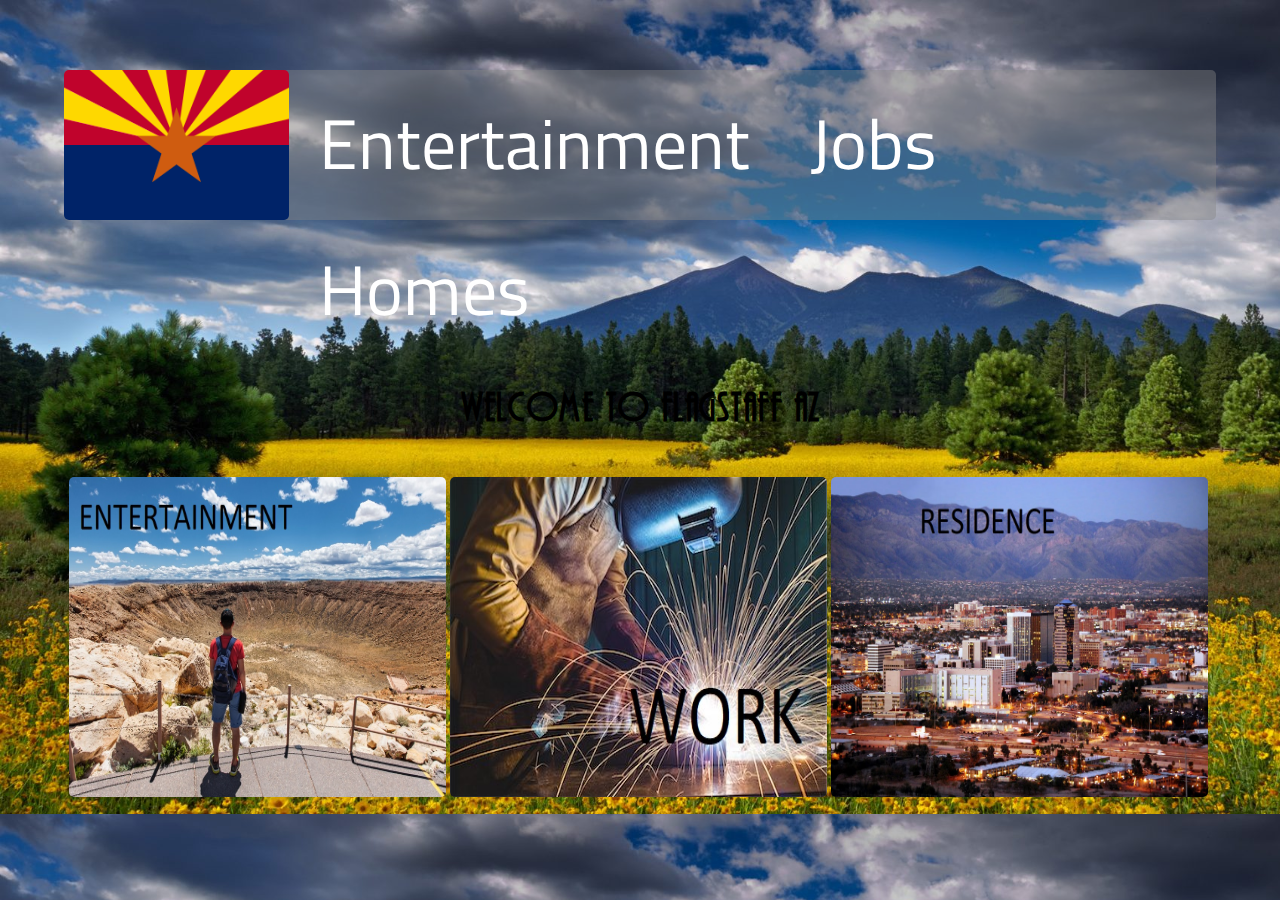
<file: Index.html>
<!DOCTYPE html>
<html>
<!-- Author: connor Knight -->
        <meta charset="UTF-8">
        <link rel="stylesheet" type="text/css" href="css/menuLayout.css">
        <link rel="icon" href="images/arizonaIcon.png" type="image/x-icon">
        <title>Home</title>
    </head>

    <body>  
        <header>
            <a href="Index.html"><img src="images/AZ-flag.png" alt="icon" id="logo"></a>
            <ul>
                <li><a href="entertainment.html">Entertainment</a></li>
                <li><a href="work.html">Jobs</a></li>
                <li><a href="homes.html">Homes</a></li>
            </ul>
        </header>
        <div class="grid-container">
            <h1 class="box title">Welcome to Flagstaff AZ</h1>
            <div class="box body">
                <a href="entertainment.html"><img src="images/fun.jpg"></a>
                <a href="work.html"><img src="images/work.jpg"></a>
                <a href="homes.html"><img src="images/cityOverView.jpg"></a>
            </div>
        </div>
    </body>
</html>
</file>
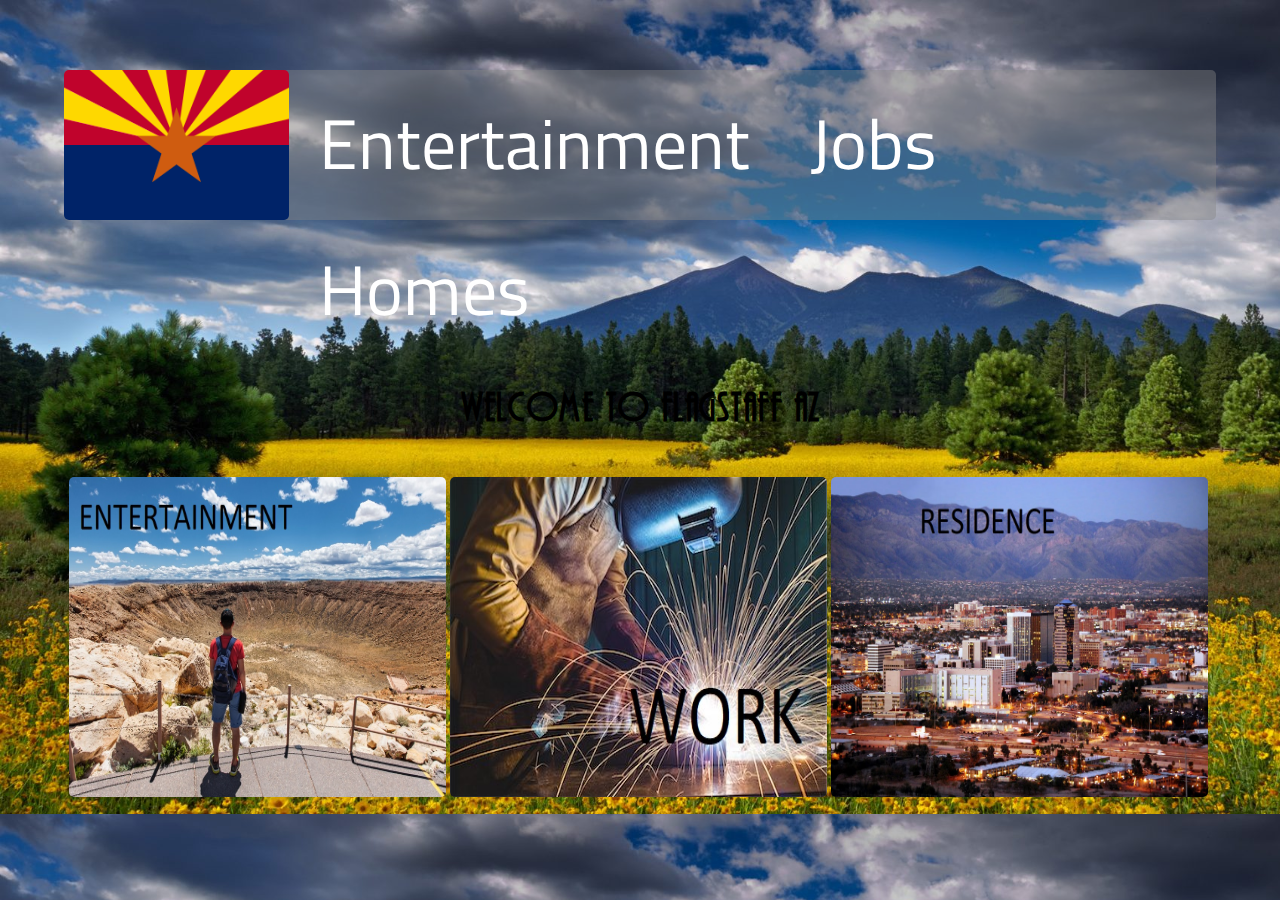
<file: index.html>
<!DOCTYPE html>
<html>
<!-- Author: connor Knight -->
        <meta charset="UTF-8">
        <link rel="stylesheet" type="text/css" href="css/menuLayout.css">
        <link rel="icon" href="images/arizonaIcon.png" type="image/x-icon">
        <title>Home</title>
    </head>

    <body>  
        <header>
            <a href="index.html"><img src="images/AZ-flag.png" alt="icon" id="logo"></a>
            <ul>
                <li><a href="entertainment.html">Entertainment</a></li>
                <li><a href="work.html">Jobs</a></li>
                <li><a href="homes.html">Homes</a></li>
            </ul>
        </header>
        <div class="grid-container">
            <h1 class="box title">Welcome to Flagstaff AZ</h1>
            <div class="box body">
                <a href="entertainment.html"><img src="images/fun.jpg"></a>
                <a href="work.html"><img src="images/work.jpg"></a>
                <a href="homes.html"><img src="images/cityOverView.jpg"></a>
            </div>
        </div>
    </body>
</html>
</file>
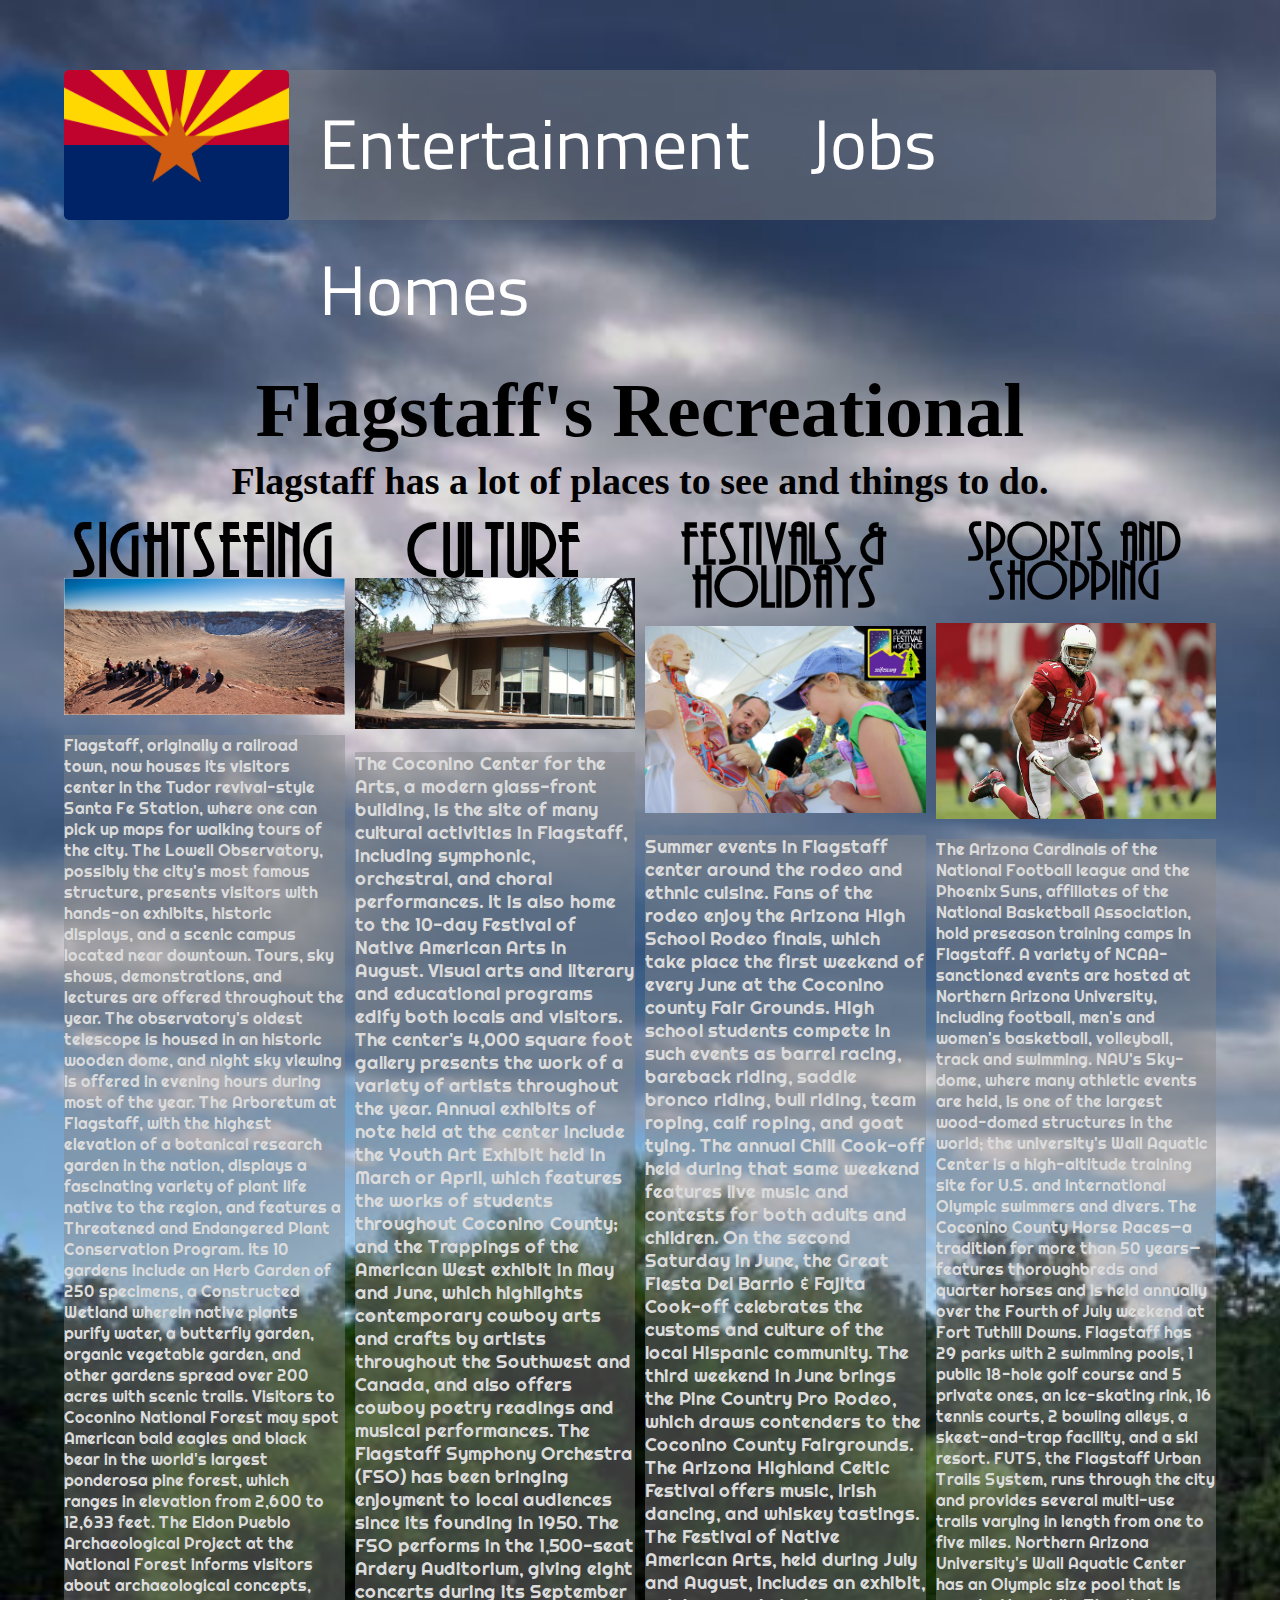
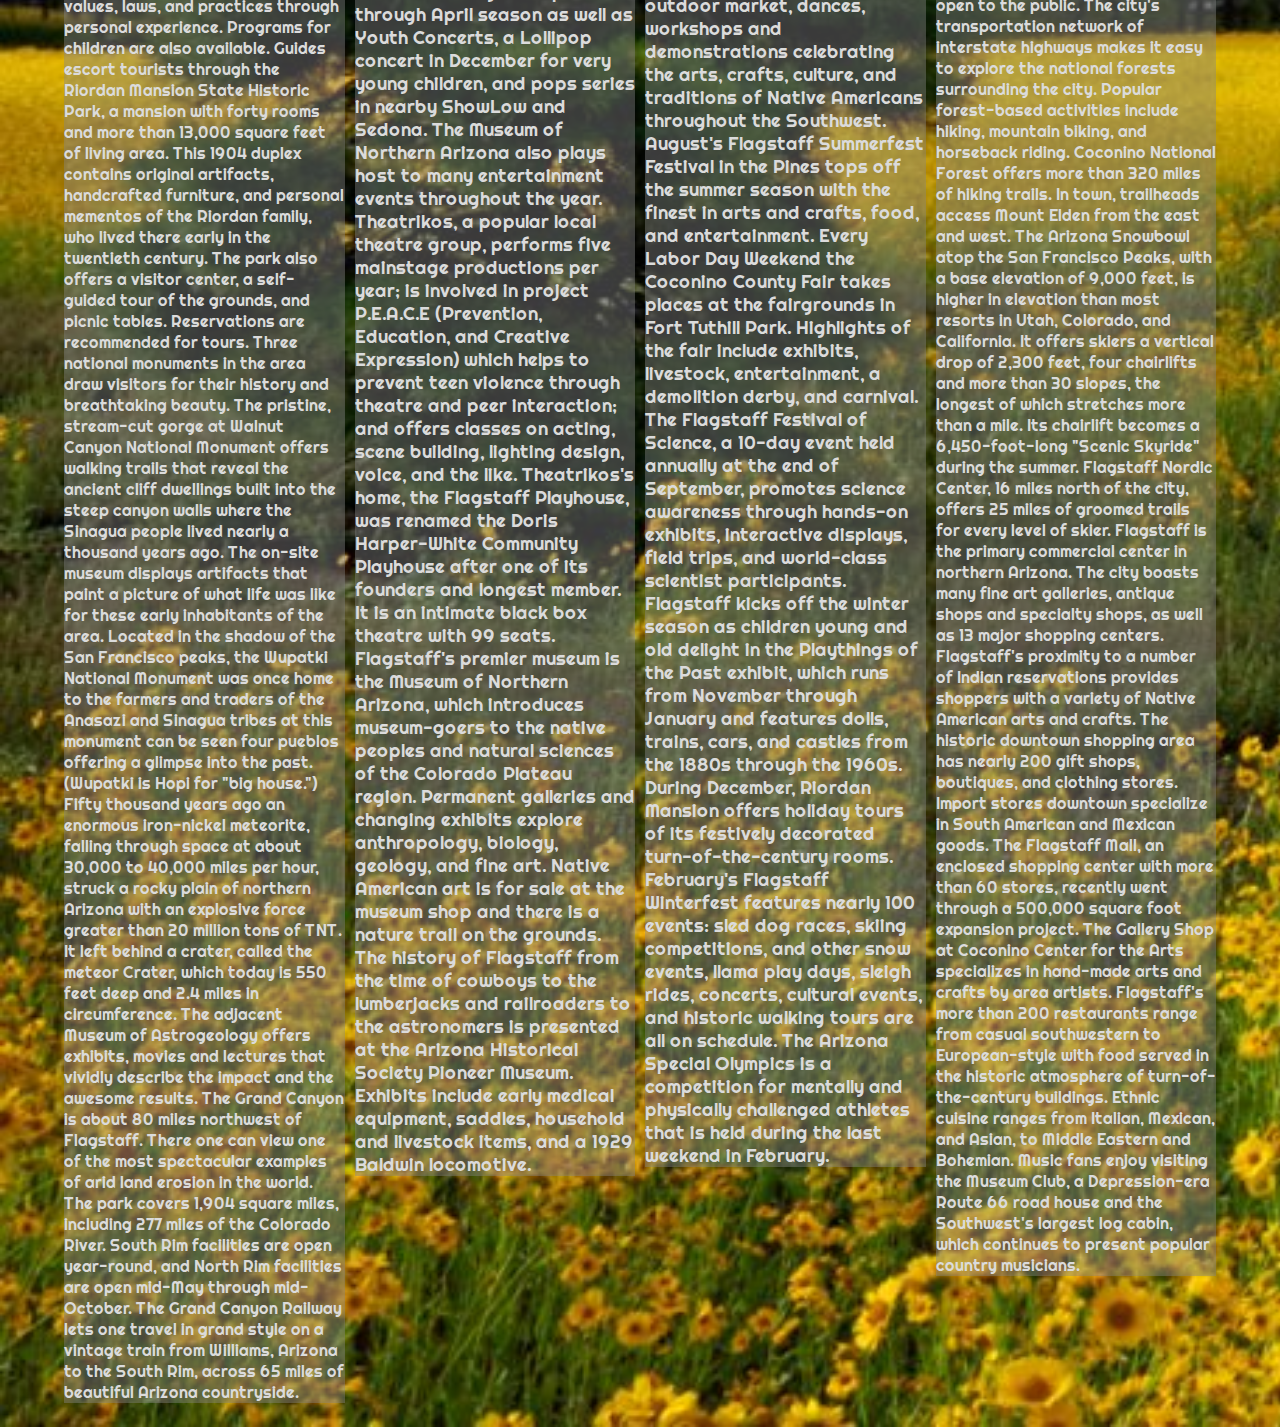
<file: entertainment.html>
<!DOCTYPE html>
<html>
<!-- Author: connor Knight -->
        <meta charset="UTF-8">
        <link rel="stylesheet" type="text/css" href="css/subLayoutE.css">
        <link rel="icon" href="images/arizonaIcon.png" type="image/x-icon">
        <title>AZ Entertainment</title>
    </head>

    <body>  
        <header>
            <a href="index.html"><img src="images/AZ-flag.png" alt="icon" id="logo"></a>
            <ul>
                <li><a href="entertainment.html">Entertainment</a></li>
                <li><a href="work.html">Jobs</a></li>
                <li><a href="homes.html">Homes</a></li>
            </ul>
        </header>
        <div class="grid-container">
            <div class="intro">
                <h1>Flagstaff's Recreational</h1>
                <p>Flagstaff has a lot of places to see and things to do.</p>
            </div>
            <div class="sightseeing">
                <h1>sightseeing</h1>
                <img src="images/meteorCrater.jpg">
                <p>Flagstaff, originally a railroad town, now houses its visitors center in the Tudor revival-style Santa Fe Station, where one can pick up maps for walking tours of the city. The Lowell Observatory, possibly the city's most famous structure, presents visitors with hands-on exhibits, historic displays, and a scenic campus located near downtown. Tours, sky shows, demonstrations, and lectures are offered throughout the year. The observatory's oldest telescope is housed in an historic wooden dome, and night sky viewing is offered in evening hours during most of the year. The Arboretum at Flagstaff, with the highest elevation of a botanical research garden in the nation, displays a fascinating variety of plant life native to the region, and features a Threatened and Endangered Plant Conservation Program. Its 10 gardens include an Herb Garden of 250 specimens, a Constructed Wetland wherein native plants purify water, a butterfly garden, organic vegetable garden, and other gardens spread over 200 acres with scenic trails. Visitors to Coconino National Forest may spot American bald eagles and black bear in the world's largest ponderosa pine forest, which ranges in elevation from 2,600 to 12,633 feet. The Eldon Pueblo Archaeological Project at the National Forest informs visitors about archaeological concepts, values, laws, and practices through personal experience. Programs for children are also available. Guides escort tourists through the Riordan Mansion State Historic Park, a mansion with forty rooms and more than 13,000 square feet of living area. This 1904 duplex contains original artifacts, handcrafted furniture, and personal mementos of the Riordan family, who lived there early in the twentieth century. The park also offers a visitor center, a self-guided tour of the grounds, and picnic tables. Reservations are recommended for tours. Three national monuments in the area draw visitors for their history and breathtaking beauty. The pristine, stream-cut gorge at Walnut Canyon National Monument offers walking trails that reveal the ancient cliff dwellings built into the steep canyon walls where the Sinagua people lived nearly a thousand years ago. The on-site museum displays artifacts that paint a picture of what life was like for these early inhabitants of the area. Located in the shadow of the San Francisco peaks, the Wupatki National Monument was once home to the farmers and traders of the Anasazi and Sinagua tribes at this monument can be seen four pueblos offering a glimpse into the past. (Wupatki is Hopi for "big house.") Fifty thousand years ago an enormous iron-nickel meteorite, falling through space at about 30,000 to 40,000 miles per hour, struck a rocky plain of northern Arizona with an explosive force greater than 20 million tons of TNT. It left behind a crater, called the meteor Crater, which today is 550 feet deep and 2.4 miles in circumference. The adjacent Museum of Astrogeology offers exhibits, movies and lectures that vividly describe the impact and the awesome results. The Grand Canyon is about 80 miles northwest of Flagstaff. There one can view one of the most spectacular examples of arid land erosion in the world. The park covers 1,904 square miles, including 277 miles of the Colorado River. South Rim facilities are open year-round, and North Rim facilities are open mid-May through mid-October. The Grand Canyon Railway lets one travel in grand style on a vintage train from Williams, Arizona to the South Rim, across 65 miles of beautiful Arizona countryside.</p>
            </div>
            <div class="culture">
                <h1>culture</h1>
                <img src="images/CoconinoCenterfortheArts.jpg">
                <p>The Coconino Center for the Arts, a modern glass-front building, is the site of many cultural activities in Flagstaff, including symphonic, orchestral, and choral performances. It is also home to the 10-day Festival of Native American Arts in August. Visual arts and literary and educational programs edify both locals and visitors. The center's 4,000 square foot gallery presents the work of a variety of artists throughout the year. Annual exhibits of note held at the center include the Youth Art Exhibit held in March or April, which features the works of students throughout Coconino County; and the Trappings of the American West exhibit in May and June, which highlights contemporary cowboy arts and crafts by artists throughout the Southwest and Canada, and also offers cowboy poetry readings and musical performances. The Flagstaff Symphony Orchestra (FSO) has been bringing enjoyment to local audiences since its founding in 1950. The FSO performs in the 1,500-seat Ardery Auditorium, giving eight concerts during its September through April season as well as Youth Concerts, a Lollipop concert in December for very young children, and pops series in nearby ShowLow and Sedona. The Museum of Northern Arizona also plays host to many entertainment events throughout the year. Theatrikos, a popular local theatre group, performs five mainstage productions per year; is involved in project P.E.A.C.E (Prevention, Education, and Creative Expression) which helps to prevent teen violence through theatre and peer interaction; and offers classes on acting, scene building, lighting design, voice, and the like. Theatrikos's home, the Flagstaff Playhouse, was renamed the Doris Harper-White Community Playhouse after one of its founders and longest member. It is an intimate black box theatre with 99 seats. Flagstaff's premier museum is the Museum of Northern Arizona, which introduces museum-goers to the native peoples and natural sciences of the Colorado Plateau region. Permanent galleries and changing exhibits explore anthropology, biology, geology, and fine art. Native American art is for sale at the museum shop and there is a nature trail on the grounds. The history of Flagstaff from the time of cowboys to the lumberjacks and railroaders to the astronomers is presented at the Arizona Historical Society Pioneer Museum. Exhibits include early medical equipment, saddles, household and livestock items, and a 1929 Baldwin locomotive.</p>
            </div>
            <div class="festivals">
                <h1>festivals & holidays</h1>
                <img src="images/festivalofSCI.jpg">
                <p>Summer events in Flagstaff center around the rodeo and ethnic cuisine. Fans of the rodeo enjoy the Arizona High School Rodeo finals, which take place the first weekend of every June at the Coconino county Fair Grounds. High school students compete in such events as barrel racing, bareback riding, saddle bronco riding, bull riding, team roping, calf roping, and goat tying. The annual Chili Cook-off held during that same weekend features live music and contests for both adults and children. On the second Saturday in June, the Great Fiesta Del Barrio & Fajita Cook-off celebrates the customs and culture of the local Hispanic community. The third weekend in June brings the Pine Country Pro Rodeo, which draws contenders to the Coconino County Fairgrounds. The Arizona Highland Celtic Festival offers music, Irish dancing, and whiskey tastings. The Festival of Native American Arts, held during July and August, includes an exhibit, outdoor market, dances, workshops and demonstrations celebrating the arts, crafts, culture, and traditions of Native Americans throughout the Southwest. August's Flagstaff Summerfest Festival in the Pines tops off the summer season with the finest in arts and crafts, food, and entertainment. Every Labor Day Weekend the Coconino County Fair takes places at the fairgrounds in Fort Tuthill Park. Highlights of the fair include exhibits, livestock, entertainment, a demolition derby, and carnival. The Flagstaff Festival of Science, a 10-day event held annually at the end of September, promotes science awareness through hands-on exhibits, interactive displays, field trips, and world-class scientist participants. Flagstaff kicks off the winter season as children young and old delight in the Playthings of the Past exhibit, which runs from November through January and features dolls, trains, cars, and castles from the 1880s through the 1960s. During December, Riordan Mansion offers holiday tours of its festively decorated turn-of-the-century rooms. February's Flagstaff Winterfest features nearly 100 events: sled dog races, skiing competitions, and other snow events, llama play days, sleigh rides, concerts, cultural events, and historic walking tours are all on schedule. The Arizona Special Olympics is a competition for mentally and physically challenged athletes that is held during the last weekend in February.</p>
            </div>
            <div class="sports">
                <h1>sports and shopping</h1>
                <img src="images/sports.jpg">
                <p>The Arizona Cardinals of the National Football league and the Phoenix Suns, affiliates of the National Basketball Association, hold preseason training camps in Flagstaff. A variety of NCAA-sanctioned events are hosted at Northern Arizona University, including football, men's and women's basketball, volleyball, track and swimming. NAU's Sky-dome, where many athletic events are held, is one of the largest wood-domed structures in the world; the university's Wall Aquatic Center is a high-altitude training site for U.S. and international Olympic swimmers and divers. The Coconino County Horse Races—a tradition for more than 50 years—features thoroughbreds and quarter horses and is held annually over the Fourth of July weekend at Fort Tuthill Downs. Flagstaff has 29 parks with 2 swimming pools, 1 public 18-hole golf course and 5 private ones, an ice-skating rink, 16 tennis courts, 2 bowling alleys, a skeet-and-trap facility, and a ski resort. FUTS, the Flagstaff Urban Trails System, runs through the city and provides several multi-use trails varying in length from one to five miles. Northern Arizona University's Wall Aquatic Center has an Olympic size pool that is open to the public. The city's transportation network of interstate highways makes it easy to explore the national forests surrounding the city. Popular forest-based activities include hiking, mountain biking, and horseback riding. Coconino National Forest offers more than 320 miles of hiking trails. In town, trailheads access Mount Elden from the east and west. The Arizona Snowbowl atop the San Francisco Peaks, with a base elevation of 9,000 feet, is higher in elevation than most resorts in Utah, Colorado, and California. It offers skiers a vertical drop of 2,300 feet, four chairlifts and more than 30 slopes, the longest of which stretches more than a mile. Its chairlift becomes a 6,450-foot-long "Scenic Skyride" during the summer. Flagstaff Nordic Center, 16 miles north of the city, offers 25 miles of groomed trails for every level of skier. Flagstaff is the primary commercial center in northern Arizona. The city boasts many fine art galleries, antique shops and specialty shops, as well as 13 major shopping centers. Flagstaff's proximity to a number of Indian reservations provides shoppers with a variety of Native American arts and crafts. The historic downtown shopping area has nearly 200 gift shops, boutiques, and clothing stores. Import stores downtown specialize in South American and Mexican goods. The Flagstaff Mall, an enclosed shopping center with more than 60 stores, recently went through a 500,000 square foot expansion project. The Gallery Shop at Coconino Center for the Arts specializes in hand-made arts and crafts by area artists. Flagstaff's more than 200 restaurants range from casual southwestern to European-style with food served in the historic atmosphere of turn-of-the-century buildings. Ethnic cuisine ranges from Italian, Mexican, and Asian, to Middle Eastern and Bohemian. Music fans enjoy visiting the Museum Club, a Depression-era Route 66 road house and the Southwest's largest log cabin, which continues to present popular country musicians.</p>
            </div>
        </div>
    </body>
</html>
</file>
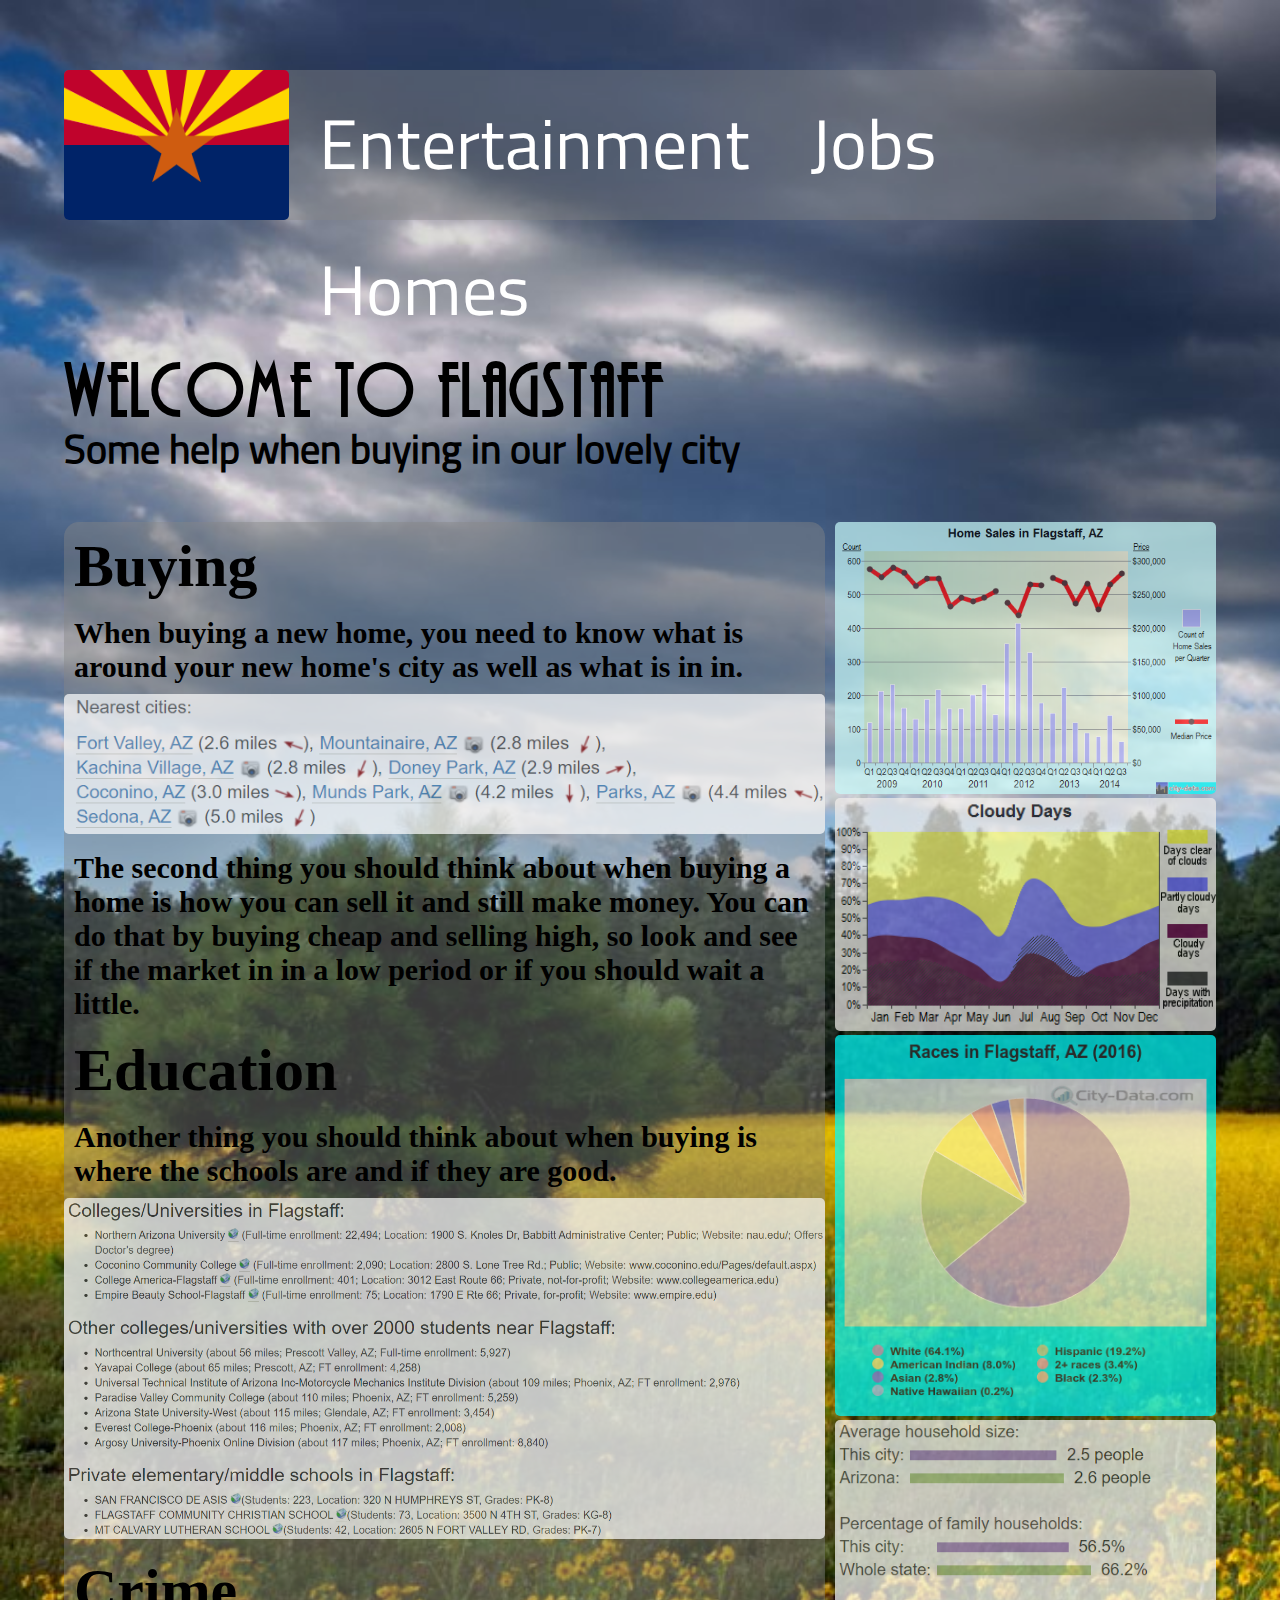
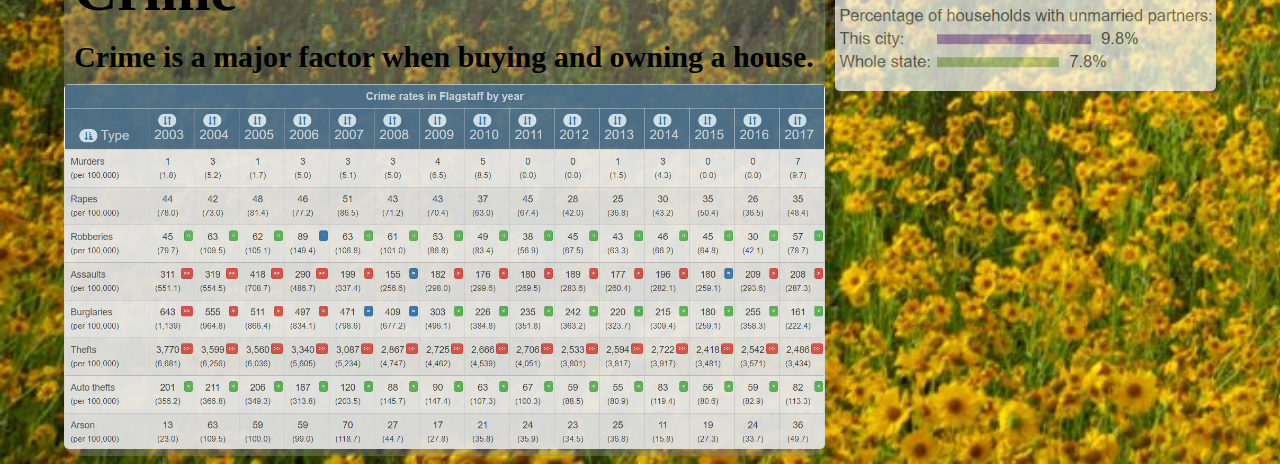
<file: homes.html>
<!DOCTYPE html>
<html>
<!-- Author: connor Knight -->
        <meta charset="UTF-8">
        <link rel="stylesheet" type="text/css" href="css/subLayoutH.css">
        <link rel="icon" href="images/arizonaIcon.png" type="image/x-icon">
        <title>Home info</title>
    </head>

    <body>  
        <header>
            <a href="index.html"><img src="images/AZ-flag.png" alt="icon" id="logo"></a>
            <ul>
                <li><a href="entertainment.html">Entertainment</a></li>
                <li><a href="work.html">Jobs</a></li>
                <li><a href="homes.html">Homes</a></li>
            </ul>
        </header>
        <div class="grid-container">
            <div class="intro">
                <h1>Welcome to flagstaff</h1>
                <p>Some help when buying in our lovely city</p>
            </div>
            <div class="buying">
                <h1>Buying</h1>
                <p>When buying a new home, you need to know what is around your new home's city as well as what is in in.</p>
                <img src="images/NewestCities.PNG">
                <p>The second thing you should think about when buying a home is how you can sell it and still make money. You can do that by buying cheap and selling high, so look and see if the market in in a low period or if you should wait a little.</p>
                <h1>Education</h1>
                <p>Another thing you should think about when buying is where the schools are and if they are good.</p>
                <img src="images/schooling.PNG">
                <h1>Crime</h1>
                <p>Crime is a major factor when buying and owning a house.</p>
                <img src="images/AZ-Flag-Crime.PNG">
            </div>
            <div class="buyingPics">
                <img src="images/HomeSalesInFlag.png">
                <img src="images/weather.png">
                <img src="images/races-Flagstaff-AZ.png">
                <img src="images/marrageAmount.PNG">
            </div>
            
        </div>
        
    </body>
</html>
</file>
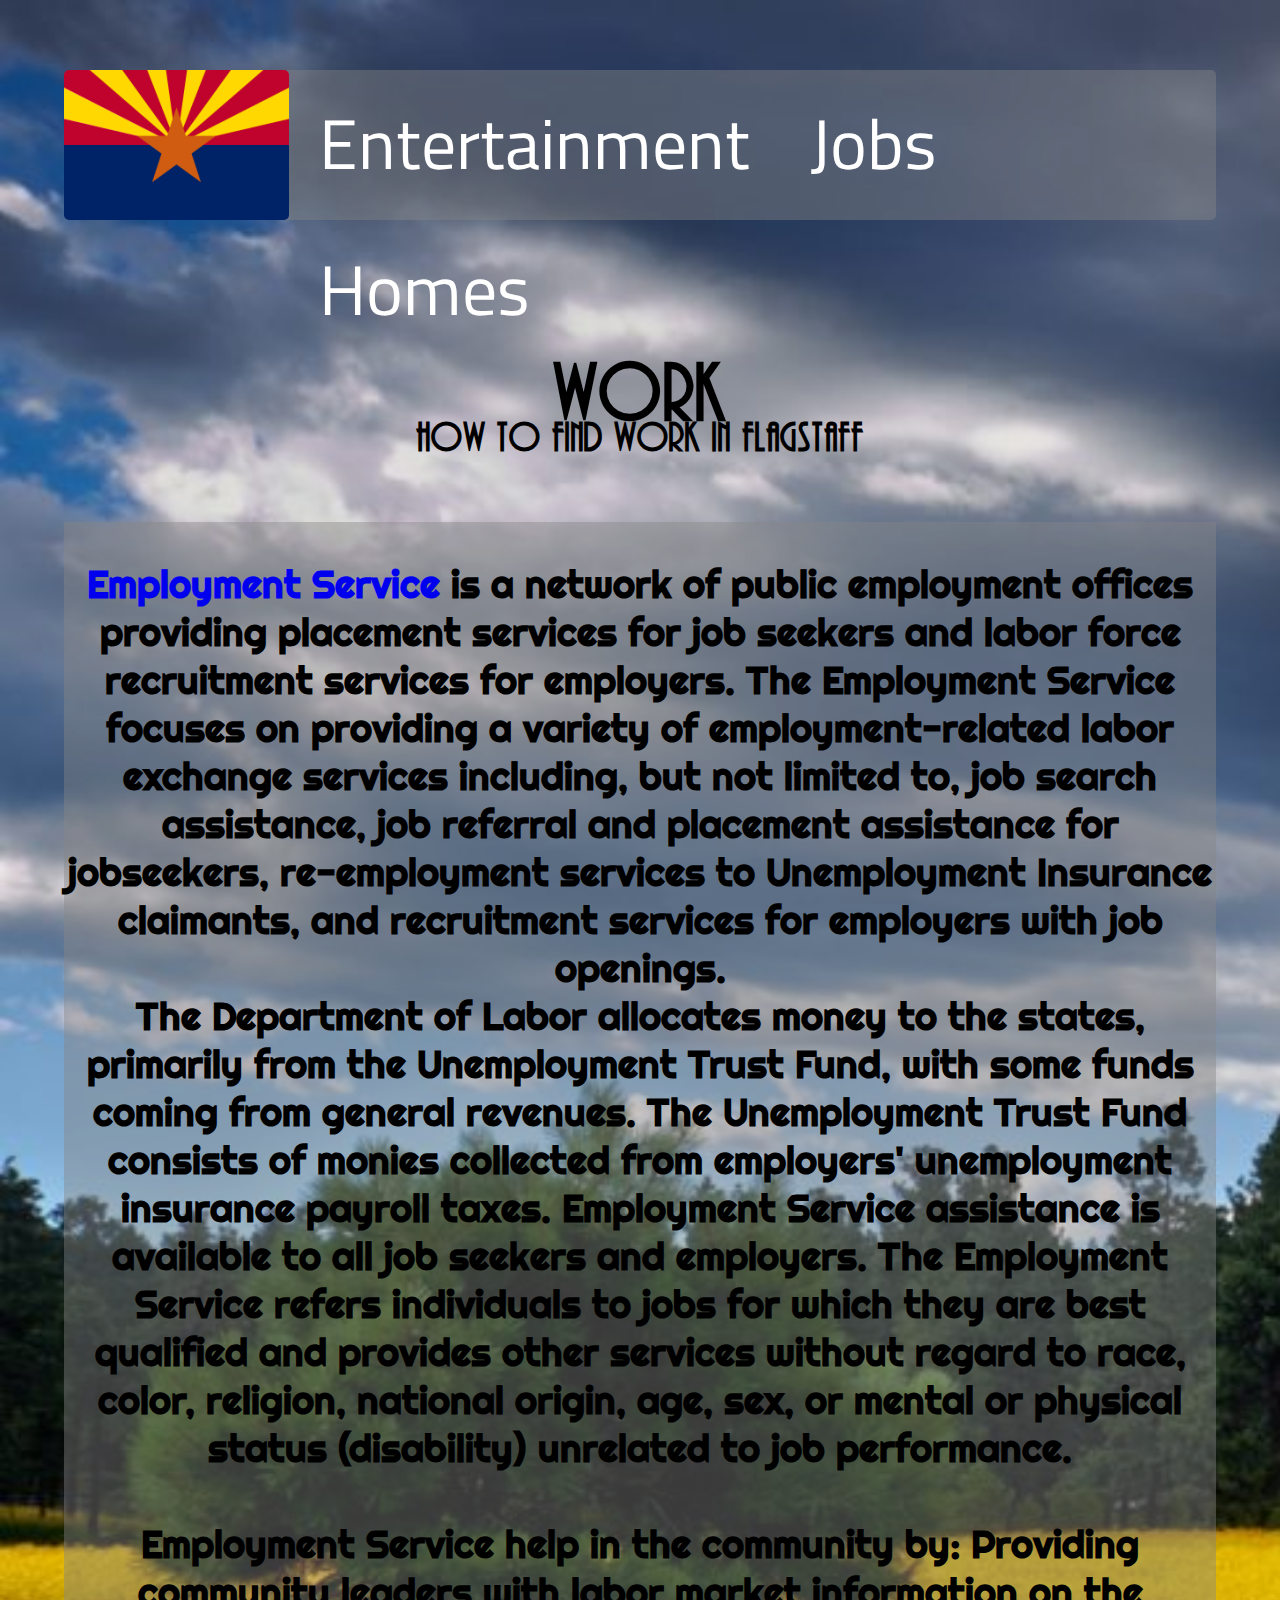
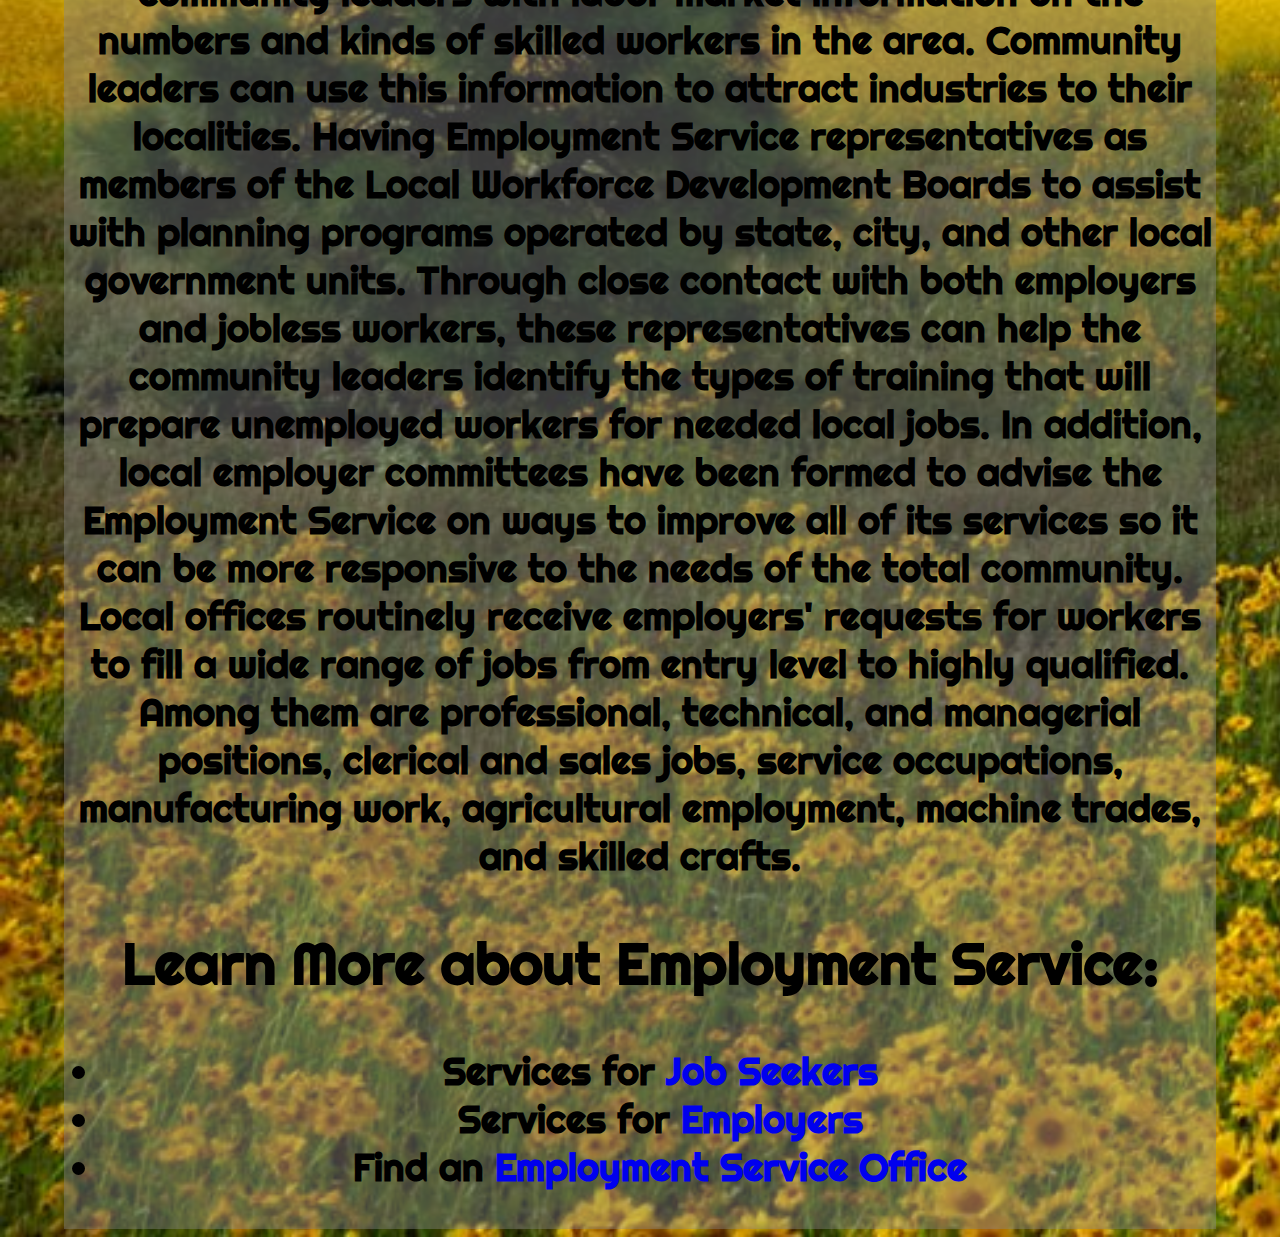
<file: work.html>
<!DOCTYPE html>
<html>
<!-- Author: connor Knight -->
        <meta charset="UTF-8">
        <link rel="stylesheet" type="text/css" href="css/subLayoutW.css"> 
        <link rel="icon" href="images/arizonaIcon.png" type="image/x-icon">
        <title>Local Jobs</title>
    </head>

    <body>  
        <header>
            <a href="index.html"><img src="images/AZ-flag.png" alt="icon" id="logo"></a>
            <ul>
                <li><a href="entertainment.html">Entertainment</a></li>
                <li><a href="work.html">Jobs</a></li>
                <li><a href="homes.html">Homes</a></li>
            </ul>
        </header>
        <div class="grid-container">
            <div class="title">
                <h1>Work</h1>
                <p>How to find work in Flagstaff</p>
            </div>
            <div class="body">
                <p><a href="https://des.az.gov/services/employment/job-seekers/employment-service">Employment Service</a> is a network of public employment offices providing placement services for job seekers and labor force recruitment services for employers. The Employment Service focuses on providing a variety of employment-related labor exchange services including, but not limited to, job search assistance, job referral and placement assistance for jobseekers, re-employment services to Unemployment Insurance claimants, and recruitment services for employers with job openings. 
                    <br>
                    The Department of Labor allocates money to the states, primarily from the Unemployment Trust Fund, with some funds coming from general revenues. The Unemployment Trust Fund consists of monies collected from employers' unemployment insurance payroll taxes.
                    Employment Service assistance is available to all job seekers and employers. The Employment Service refers individuals to jobs for which they are best qualified and provides other services without regard to race, color, religion, national origin, age, sex, or mental or physical status (disability) unrelated to job performance. 
                    <br><br>
                    Employment Service help in the community by: Providing community leaders with labor market information on the numbers and kinds of skilled workers in the area. Community leaders can use this information to attract industries to their localities. Having Employment Service representatives as members of the Local Workforce Development Boards to assist with planning programs operated by state, city, and other local government units. Through close contact with both employers and jobless workers, these representatives can help the community leaders identify the types of training that will prepare unemployed workers for needed local jobs. In addition, local employer committees have been formed to advise the Employment Service on ways to improve all of its services so it can be more responsive to the needs of the total community. 
                    <br>
                    Local offices routinely receive employers' requests for workers to fill a wide range of jobs from entry level to highly qualified. Among them are professional, technical, and managerial positions, clerical and sales jobs, service occupations, manufacturing work, agricultural employment, machine trades, and skilled crafts.</p>
                    <h2>Learn More about Employment Service:</h2>
                    <ul>
                        <li>Services for <a href="https://arizonaatwork.com/find-jobs">Job Seekers</a></li>
                        <li>Services for <a href="https://des.az.gov/services/employment/employers/employment-service-services-employers">Employers</a></li>
                        <li>Find an <a href="https://des.az.gov/find-your-local-office">Employment Service Office</a></li>
                    </ul>
            </div>
        </div>
    </body>
</html>
</file>
<file: css/menuLayout.css>
html{
    width: 100%;
    background-image: url("../images/background.jpg");
    background-size: cover;
}

body{
    width: 90%;
    margin-left: auto;
    margin-right: auto;
    min-width: 600px;
    max-width: 2000px;
}

@font-face{
    font-family: 'Plaza';
    src:
        url('fonts/Plaza/Plaza\ Regular.ttf') format('truetype');
}
@font-face{
    font-family: 'TitilliamWeb';
    src:
        url('fonts/TitilliumWeb/TitilliumWeb-Regular.ttf') format('truetype');
}

/*grid stuff*/
.grid-container { 
    display: grid;
    grid-gap: 10px;
    grid-template-columns: 1fr 1fr 1fr;
    grid-template-rows: 100px 1fr;
    color:black;
    width: 100%;
}

.box {
    color:black;
    border-radius: 5px;
    padding: 5px;
    display: inline;
}

.title {
    grid-column-start:1;
    grid-column-end:4;
    grid-row-start:1;
    grid-row-end:2;
    position: relative;
    font-size: 38px;
    font-weight: bold;
    text-align: center;
    font-family: 'Plaza';
}

.body {
    grid-column-start:1;
    grid-column-end:4;
    grid-row-start:2;
    grid-row-end:3;
    position: relative;
}

.body img{
    width: 33%;
    height: 20em;
}

.body img:hover, .body img:active{
    transform: scale(30%);
    transition: 500ms;
}

/*header nav stuff*/
header{
    background-color: rgba(134, 134, 134, 0.432);
    height: 150px;
    font-size: 70px;
    border-radius: 5px;
}

header img{
    float: left;
    height: 100%;
}

header ul li{
    float: left;
    list-style: none;
    display: block;
    margin: 20px;
}

header ul li a{
    text-decoration: none;
    font-family: 'TitilliamWeb';
    padding-left: 10px;
    padding-right: 10px;
}

header a:active, header ul li a:hover{
    color: rgb(0, 0, 0);
    background-color: rgba(177, 177, 177, 0.74);
    border-radius: 5px;
}

header a:link, header a:visited{
    color: rgb(255, 255, 255);
}

/*other stuff*/
img{
    border-radius: 5px;
}

h3,p{
    margin: 1px 1px 1px 1px;
}

/*footer stuff*/
footer{
    clear: both;
    font-size: 70px;
    border-radius: 10px;
    background-color: rgb(0, 34, 27);
    height: 100px;
    box-sizing: border-box;
}

footer ul li{
    float: left;
    list-style: none;
    display: inline;
    padding-right: 20px;
}

footer ul li a{
    color: gold;
}
</file>
<file: css/subLayoutE.css>
html{
    width: 100%;
    background-image: url("../images/background.jpg");
    background-size: cover;
}

body{
    width: 90%;
    margin-left: auto;
    margin-right: auto;
    min-width: 600px;
    max-width: 2000px;
}

@font-face{
    font-family: 'Plaza';
    src:
        url('fonts/Plaza/Plaza\ Regular.ttf') format('truetype');
}
@font-face{
    font-family: 'TitilliamWeb';
    src:
        url('fonts/TitilliumWeb/TitilliumWeb-Regular.ttf') format('truetype');
}
@font-face{
    font-family: 'Righteous';
    src:
        url('fonts/Righteous/Righteous-Regular.ttf') format('truetype');
}

/*header stuff*/
header{
    background-color: rgba(134, 134, 134, 0.432);
    height: 150px;
    font-size: 70px;
    border-radius: 5px;
}

header img{
    float: left;
    height: 100%;
    border-radius: 5px;
}

header ul li{
    float: left;
    list-style: none;
    display: block;
    margin: 20px;
}

header ul li a{
    text-decoration: none;
    font-family: 'TitilliamWeb';
    padding-left: 10px;
    padding-right: 10px;
}

header a:active, header ul li a:hover{
    color: rgb(0, 0, 0);
    background-color: rgba(177, 177, 177, 0.74);
    border-radius: 5px;
}

header a:link, header a:visited{
    color: rgb(255, 255, 255);
}


/*grid layout and stuff*/
.grid-container { 
    display: grid;
    grid-gap: 10px;
    grid-template-columns: 1fr 1fr 1fr 1fr;
    grid-template-rows: 150px 1fr;
    color:black;
    width: 100%;
}

.intro{
    grid-column-start:1;
    grid-column-end:5;
    grid-row-start:1;
    grid-row-end:2;
    position: relative;
    font-size: 38px;
    font-weight: bold;
    text-align: center;
}

.intro h1, .intro p{
    padding-top: 0px;
    padding-bottom: 0px;
    margin-top: 5px;
    margin-bottom: 5px;
}

.sightseeing{
    grid-column-start:1;
    grid-column-end:2;
    grid-row-start:2;
    grid-row-end:3;
}

.sightseeing h1{
    text-align: center;
    font-size: 70px;
    font-family: 'Plaza';
    padding-bottom: 0px;
    margin: 0px;
}

.sightseeing img{
    width: 100%;
}

.sightseeing p{
    font-weight: bolder;
    color: rgb(219, 219, 219);
    background-color: rgba(134, 134, 134, 0.432);
    font-family: 'Righteous';
    font-weight: lighter;
}

.culture{
    grid-column-start:2;
    grid-column-end:3;
    grid-row-start:2;
    grid-row-end:3;
}

.culture h1{
    text-align: center;
    font-size: 70px;
    font-family: 'Plaza';
    padding-bottom: 0px;
    margin: 0px;
}

.culture img{
    width: 100%;
}

.culture p{
    font-weight: bolder;
    color: rgb(219, 219, 219);
    background-color: rgba(134, 134, 134, 0.432);
    font-size: 115%;
    font-family: 'Righteous';
    font-weight: lighter;
}

.festivals{
    grid-column-start:3;
    grid-column-end:4;
    grid-row-start:2;
    grid-row-end:3;
}

.festivals h1{
    text-align: center;
    font-size: 55px;
    font-family: 'Plaza';
    padding-bottom: 18px;
    margin: 0px;
}

.festivals img{
    width: 100%;
}

.festivals p{
    font-weight: bolder;
    color: rgb(219, 219, 219);
    background-color: rgba(134, 134, 134, 0.432);
    font-size: 115%;
    font-family: 'Righteous';
    font-weight: lighter;
}

.sports{
    grid-column-start:4;
    grid-column-end:5;
    grid-row-start:2;
    grid-row-end:3;
}

.sports h1{
    text-align: center;
    font-size: 50px;
    font-family: 'Plaza';
    padding-bottom: 23px;
    margin: 0px;
}

.sports img{
    width: 100%;
}

.sports p{
    font-weight: bolder;
    color: rgb(219, 219, 219);
    background-color: rgba(134, 134, 134, 0.432);
    font-size: 100%;
    font-family: 'Righteous';
    font-weight: lighter;
}
</file>
<file: css/subLayoutH.css>
/*base stuff*/
html{
    width: 100%;
    background-image: url("../images/background.jpg");
    background-size: cover;
}

body{
    width: 90%;
    margin-left: auto;
    margin-right: auto;
    min-width: 600px;
    max-width: 2000px;
}

@font-face{
    font-family: 'Plaza';
    src:
        url('fonts/Plaza/Plaza\ Regular.ttf') format('truetype');
}
@font-face{
    font-family: 'TitilliamWeb';
    src:
        url('fonts/TitilliumWeb/TitilliumWeb-Regular.ttf') format('truetype');
}
@font-face{
    font-family: 'Righteous';
    src:
        url('fonts/Righteous/Righteous-Regular.ttf') format('truetype');
}

.grid-container img{
    border-radius: 5px;
    width: 100%;
    opacity: 0.7;
}

/*header stuff*/
header{
    background-color: rgba(134, 134, 134, 0.432);
    height: 150px;
    font-size: 70px;
    border-radius: 5px;
}

header img{
    float: left;
    height: 100%;
    border-radius: 5px;
}

header ul li{
    float: left;
    list-style: none;
    display: block;
    margin: 20px;
}

header ul li a{
    text-decoration: none;
    font-family: 'TitilliamWeb';
    padding-left: 10px;
    padding-right: 10px;
}

header a:active, header ul li a:hover{
    color: rgb(0, 0, 0);
    background-color: rgba(177, 177, 177, 0.74);
    border-radius: 5px;
}

header a:link, header a:visited{
    color: rgb(255, 255, 255);
}

/*grid layout and stuff*/
.grid-container { 
    display: grid;
    grid-gap: 10px;
    grid-template-columns: 2fr 1fr;
    grid-template-rows: 150px 1fr ;
    color:black;
    width: 100%;
}

.intro{
    grid-column-start:1;
    grid-column-end:3;
    grid-row-start:1;
    grid-row-end:2;
}

.intro h1{
    font-family: 'Plaza';
    font-size: 70px;
    margin: 0px;
    padding: 0px;
}

.intro p{
    font-weight: bold;
    font-size: 40px;
    margin: 0px;
    padding: 0px;
    font-family: 'TitilliamWeb';
}

.buying{
    grid-column-start:1;
    grid-column-end:2;
    grid-row-start:2;
    grid-row-end:3;
    font-weight: bold;
    font-size: 30px;
    background-color: rgba(134, 134, 134, 0.432);
    border-radius: 15px;
}

.buying h1, .buying p{
    padding: 5px;
    margin: 5px;
}

.buying img:first-of-type{
    height: 140px;
}

.buying img:last-of-type{
    opacity: 0.9;
}
</file>
<file: css/subLayoutW.css>
/*base stuff*/
html{
    width: 100%;
    background-image: url("../images/background.jpg");
    background-size: cover;
}

body{
    width: 90%;
    margin-left: auto;
    margin-right: auto;
    min-width: 600px;
    max-width: 2000px;
}

@font-face{
    font-family: 'Plaza';
    src:
        url('fonts/Plaza/Plaza\ Regular.ttf') format('truetype');
}
@font-face{
    font-family: 'TitilliamWeb';
    src:
        url('fonts/TitilliumWeb/TitilliumWeb-Regular.ttf') format('truetype');
}
@font-face{
    font-family: 'Righteous';
    src:
        url('fonts/Righteous/Righteous-Regular.ttf') format('truetype');
}

/*header stuff*/
header{
    background-color: rgba(134, 134, 134, 0.432);
    height: 150px;
    font-size: 70px;
    border-radius: 5px;
}

header img{
    float: left;
    height: 100%;
    border-radius: 5px;
}

header ul li{
    float: left;
    list-style: none;
    display: block;
    margin: 20px;
}

header ul li a{
    text-decoration: none;
    font-family: 'TitilliamWeb';
    padding-left: 10px;
    padding-right: 10px;
}

header a:active, header ul li a:hover{
    color: rgb(0, 0, 0);
    background-color: rgba(177, 177, 177, 0.74);
    border-radius: 5px;
}

header a:link, header a:visited{
    color: rgb(255, 255, 255);
}

/*grid layout*/
.grid-container { 
    display: grid;
    grid-gap: 10px;
    grid-template-columns: 1fr;
    grid-template-rows: 150px 1fr ;
    color:black;
    width: 100%;
}

.title{
    grid-column-start:1;
    grid-column-end:2;
    grid-row-start:1;
    grid-row-end:2;
    position: relative;
    font-size: 38px;
    font-weight: bold;
    text-align: center;
}

.title p, .title h1{
    font-family: 'Plaza';
    margin: 0px;
    padding: 0px;
}

.body{
    grid-column-start:1;
    grid-column-end:2;
    grid-row-start:2;
    grid-row-end:3;
    background-color: rgba(134, 134, 134, 0.432);
    font-size: 38px;
    font-weight: bold;
    text-align: center;
    font-family: 'Righteous';
}

.body a{
    text-decoration: none;
}

.body a:hover{
    color: rgb(174, 0, 243);
}
</file>
